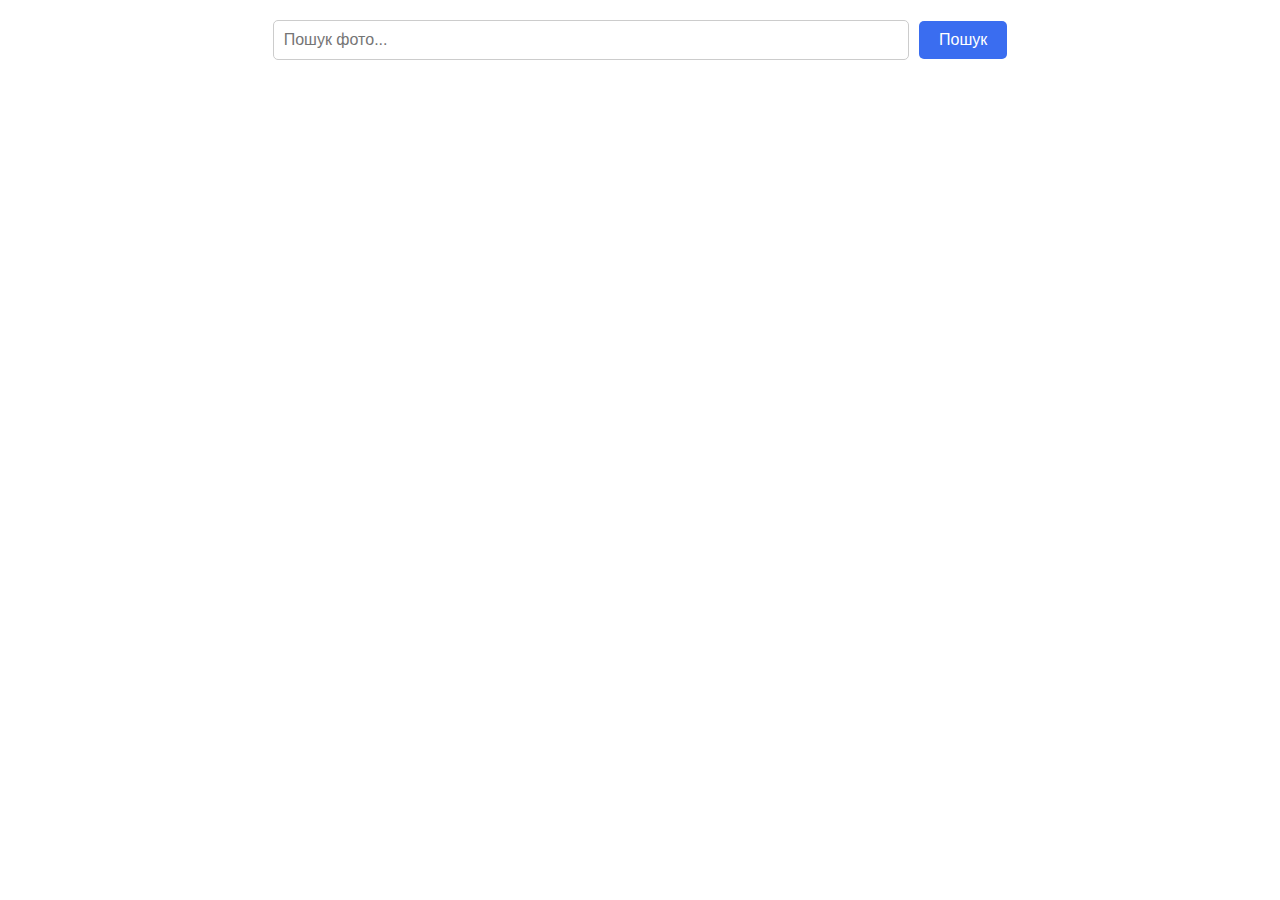
<file: src/index.html>
<!DOCTYPE html>
<html lang="en">
  <head>
    <meta charset="UTF-8" />
    <link rel="icon" type="image/svg+xml" href="/favicon.svg" />
    <meta name="viewport" content="width=device-width, initial-scale=1.0" />
    <title>Vanilla App Template</title>
    <link rel="stylesheet" href="./css/styles.css" />
  </head>
  <body>
    <form class="form">
      <input type="text" name="textName" placeholder="Пошук фото..." />
      <button type="submit" name="button">Пошук</button>
    </form>

    <div class="gallery"></div>
    <button id="load-more" style="display: none">Load more</button>

    <script type="module" src="./main.js"></script>
  </body>
</html>
</file>
<file: src/css/styles.css>
/**
  |============================
  | include css partials with
  | default @import url()
  |============================
*/
/* Common styles */
@import url('./reset.css');
@import url('./base.css');
@import url('./container.css');
@import url('./animations.css');

/* Sections style */
@import url('./header.css');
@import url('./vite-promo.css');
@import url('./badges.css');
@import url('./back-link.css');
@import url('./footer.css');
@import url('./gallery.css');
</file>
